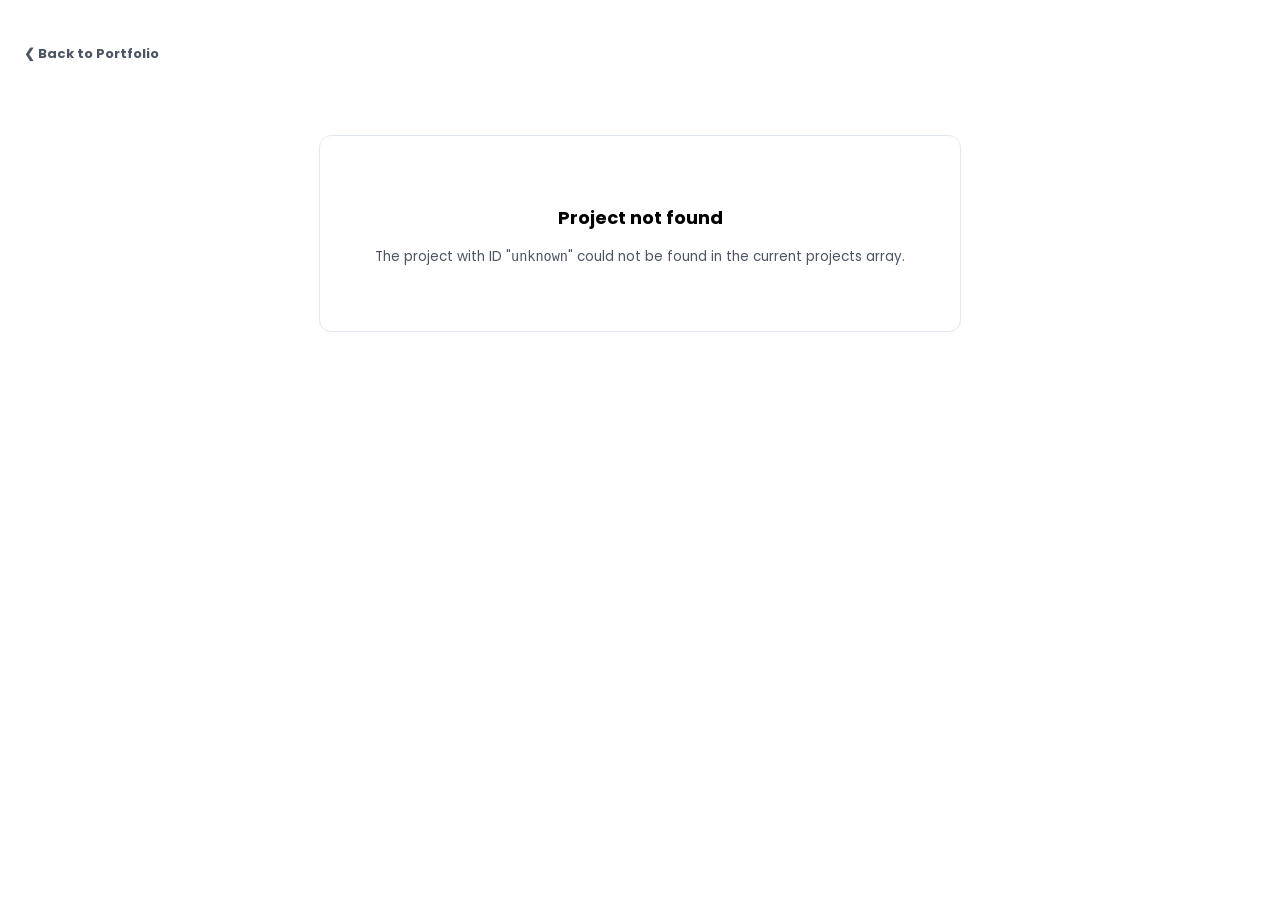
<file: project-details.html>
<!DOCTYPE html>
<html lang="en">
<head>
  <meta charset="UTF-8">
  <meta name="viewport" content="width=device-width, initial-scale=1.0">
  <title>Project Details - Sirkil Agency</title>
  
  <!-- Google Fonts -->
  <link rel="preconnect" href="https://fonts.googleapis.com">
  <link rel="preconnect" href="https://fonts.gstatic.com" crossorigin>
  <link rel="preconnect" href="https://raw.githubusercontent.com">
  <link href="https://fonts.googleapis.com/css2?family=Poppins:wght@300;400;500;600;700;800;900&display=swap" rel="stylesheet">

  <style>
    :root {
      --primary: #97fbbf;       /* Sirkil Mint Green */
      --primary-hover: #7ae2aa; /* Slightly darker Mint Green for hover states */
      --accent: #97fbbf;        /* Mint Green Accent */
      --bg-light: #ffffff;      /* Pure white background */
      --panel-light: #ffffff;   /* Pure white card backgrounds */
      --border-light: #e2e8f0;  /* Soft borders */
      --text-dark: #000000;     /* Deep black text */
      --text-muted: #4b5563;    /* Dark slate/gray text for readability */
      --transition: all 0.3s cubic-bezier(0.4, 0, 0.2, 1);
    }

    body {
      font-family: 'Poppins', sans-serif;
      background: var(--bg-light);
      color: var(--text-dark);
      margin: 0;
      padding: 0;
      line-height: 1.6;
    }

    .container {
      max-width: 1300px;
      margin: 40px auto;
      padding: 0 24px;
    }

    /* Back link button */
    .back-btn {
      display: inline-flex;
      align-items: center;
      gap: 6px;
      font-size: 13px;
      font-weight: 700;
      color: var(--text-muted);
      text-decoration: none;
      margin-bottom: 30px;
      transition: var(--transition);
    }

    .back-btn:hover {
      color: var(--primary);
      transform: translateX(-3px);
    }

    /* Layout Split grid */
    .project-grid {
      display: grid;
      grid-template-columns: 1.3fr 0.7fr;
      gap: 50px;
      align-items: start;
    }

    /* Left column */
    .project-main-content {
      display: flex;
      flex-direction: column;
      gap: 30px;
    }

    .project-title {
      font-size: clamp(28px, 5vw, 44px);
      font-weight: 900;
      color: var(--text-dark);
      line-height: 1.1;
      margin: 0 0 15px 0;
      letter-spacing: -1px;
    }

    .project-description {
      font-size: 15px;
      color: var(--text-muted);
      line-height: 1.7;
      margin-bottom: 20px;
    }

    /* Right column: Info Sidebar */
    .project-sidebar {
      background-color: var(--panel-light);
      border: 1px solid var(--border-light);
      border-radius: 16px;
      padding: 30px;
      box-shadow: 0 4px 6px -1px rgba(0,0,0,0.02);
      display: flex;
      flex-direction: column;
      gap: 16px;
    }

    .sidebar-title {
      font-size: 13px;
      font-weight: 800;
      text-transform: uppercase;
      letter-spacing: 1.5px;
      color: var(--text-dark);
      margin-bottom: 10px;
      border-left: 3px solid var(--primary);
      padding-left: 10px;
    }

    .info-row {
      display: flex;
      justify-content: space-between;
      align-items: center;
      font-size: 13px;
      border-bottom: 1px dashed var(--border-light);
      padding-bottom: 10px;
    }

    .info-row:last-child {
      border-bottom: none;
      padding-bottom: 0;
    }

    .info-label {
      font-weight: 700;
      color: var(--text-muted);
      text-transform: uppercase;
      font-size: 11px;
      letter-spacing: 0.5px;
    }

    .info-value {
      color: var(--text-dark);
      font-weight: 600;
      text-align: right;
    }

    /* --- MEDIA BLOCK STYLING --- */
    .media-block {
      border-radius: 12px;
      overflow: hidden;
      border: 1px solid var(--border-light);
      background-color: #000000;
      box-shadow: 0 4px 6px -1px rgba(0,0,0,0.02);
    }

    .media-block img,
    .media-block video {
      width: 100%;
      height: auto;
      display: block;
      object-fit: contain;
      max-height: 600px;
    }

    /* --- SLIDESHOW CONTAINER --- */
    .slideshow-container {
      position: relative;
      border-radius: 12px;
      overflow: hidden;
      border: 1px solid var(--border-light);
      background-color: #f1f5f9;
      aspect-ratio: 16 / 9;
      box-shadow: 0 4px 6px -1px rgba(0,0,0,0.02);
    }

    .slide {
      display: none;
      width: 100%;
      height: 100%;
      align-items: center;
      justify-content: center;
    }

    .slide img {
      max-width: 100%;
      max-height: 100%;
      object-fit: contain;
      display: block;
    }

    /* Slide navigation buttons */
    .prev, .next {
      cursor: pointer;
      position: absolute;
      top: 50%;
      transform: translateY(-50%);
      width: 40px;
      height: 40px;
      background: rgba(255, 255, 255, 0.95);
      border: 1px solid var(--border-light);
      color: var(--text-dark);
      border-radius: 50%;
      display: flex;
      align-items: center;
      justify-content: center;
      font-size: 16px;
      user-select: none;
      box-shadow: 0 4px 6px rgba(0, 0, 0, 0.05);
      transition: var(--transition);
      z-index: 5;
    }

    .prev:hover, .next:hover {
      background-color: var(--primary);
      color: var(--text-dark);
      border-color: var(--primary);
    }

    .prev { left: 15px; }
    .next { right: 15px; }

    /* Indicator dots */
    .dots {
      text-align: center;
      margin-top: 15px;
      display: flex;
      justify-content: center;
      gap: 6px;
    }

    .dot {
      cursor: pointer;
      height: 8px;
      width: 8px;
      background-color: #cbd5e1;
      border-radius: 50%;
      display: inline-block;
      transition: var(--transition);
    }

    .dot.active {
      background-color: var(--primary);
      width: 20px;
      border-radius: 4px;
    }

    /* Error Panel */
    .error-panel {
      text-align: center;
      padding: 50px 20px;
      background: var(--panel-light);
      border: 1px solid var(--border-light);
      border-radius: 12px;
      max-width: 600px;
      margin: 40px auto;
      box-shadow: 0 4px 6px -1px rgba(0, 0, 0, 0.02);
    }

    .error-panel h3 {
      font-size: 18px;
      margin-bottom: 10px;
    }

    .error-panel p {
      font-size: 13.5px;
      color: var(--text-muted);
    }

    /* Responsive Queries */
    @media (max-width: 900px) {
      .project-grid {
        grid-template-columns: 1fr;
        gap: 30px;
      }
      .project-sidebar {
        order: 1; /* Puts specs card at the top on mobile */
      }
      .project-main-content {
        order: 2;
      }
    }
  </style>
</head>
<body>

  <div class="container">
    <!-- Back Navigation -->
    <a href="portfolio.html" class="back-btn">
      <span>❮ Back to Portfolio</span>
    </a>

    <!-- Container for dynamic render -->
    <div id="project-details-root"></div>
  </div>

  <!-- Load Local project.js relative to file -->
  <script src="project.js"></script>

  <script>
    const root = document.getElementById("project-details-root");

    // Safety checks
    if (typeof projectsData === 'undefined') {
      root.innerHTML = `
        <div class="error-panel">
          <h3>projectsData is missing</h3>
          <p>Could not locate the <code>project.js</code> file. Please make sure that <code>project.js</code> is in the same directory as this HTML file.</p>
        </div>
      `;
    } else {
      loadProjectDetails();
    }

    function loadProjectDetails() {
      const params = new URLSearchParams(window.location.search);
      const projectId = params.get("id");
      const project = projectsData.find(p => p.id == projectId);

      if (project) {
        // Format video URL
        let videoUrl = project.videoUrl || project.video || "";
        if (videoUrl.includes("github.com") && videoUrl.includes("/blob/")) {
          videoUrl = videoUrl.replace("github.com", "raw.githubusercontent.com").replace("/blob/", "/");
        }

        const slideshowImages = project.slideshow || project.gallery || [];

        // Build HTML template
        root.innerHTML = `
          <div class="project-grid">
            
            <!-- Left main media & description -->
            <div class="project-main-content">
              <div>
                <h1 class="project-title">${project.title}</h1>
                <p class="project-description">${project.description || "Experiential brand structure crafted and manufactured for premium visual statement and consumer activations."}</p>
              </div>

              <!-- Slideshow (if exists) -->
              ${slideshowImages.length > 0 ? `
                <div class="slideshow-wrapper">
                  <div class="slideshow-container">
                    ${slideshowImages.map((img, i) => `
                      <div class="slide" style="${i === 0 ? "display:flex" : ""}">
                        <img src="${img}" alt="" ${i === 0 ? 'fetchpriority="high"' : 'loading="lazy"'} decoding="async">
                      </div>
                    `).join("")}
                    ${slideshowImages.length > 1 ? `
                      <a class="prev" onclick="changeSlide(-1)">❮</a>
                      <a class="next" onclick="changeSlide(1)">❯</a>
                    ` : ''}
                  </div>
                  ${slideshowImages.length > 1 ? `
                    <div class="dots">
                      ${slideshowImages.map((_, i) => `
                        <span class="dot ${i === 0 ? "active" : ""}" onclick="currentSlide(${i})"></span>
                      `).join("")}
                    </div>
                  ` : ''}
                </div>
              ` : ''}

              <!-- Video (if exists) -->
              ${videoUrl ? `
                <div class="media-block">
                  <video controls preload="none">
                    <source src="${videoUrl}" type="video/mp4">
                    Your browser does not support the video tag.
                  </video>
                </div>
              ` : ''}

              <!-- Thumbnail (show only if slideshow is empty) -->
              ${(slideshowImages.length === 0 && project.thumbnail) ? `
                <div class="media-block">
                  <img src="${project.thumbnail}" alt="${project.title}" decoding="async" fetchpriority="high">
                </div>
              ` : ''}

            </div>

            <!-- Right Sidebar specs card -->
            <div class="project-sidebar">
              <h3 class="sidebar-title">Project Specifications</h3>
              
              <div class="info-row">
                <span class="info-label">Client</span>
                <span class="info-value">${project.client || "N/A"}</span>
              </div>

              <div class="info-row">
                <span class="info-label">Industry</span>
                <span class="info-value">${project.industry || "N/A"}</span>
              </div>

              <div class="info-row">
                <span class="info-label">Category</span>
                <span class="info-value">${project.category || "N/A"}</span>
              </div>

              <div class="info-row">
                <span class="info-label">Location</span>
                <span class="info-value">${project.country || "KSA"}</span>
              </div>

              <div class="info-row">
                <span class="info-label">Year</span>
                <span class="info-value">
                  ${project.year || (project.date ? new Date(project.date).getFullYear() : "N/A")}
                </span>
              </div>
            </div>

          </div>
        `;

        if (slideshowImages.length > 1) {
          initSlideshowLogic();
        }
      } else {
        root.innerHTML = `
          <div class="error-panel">
            <h3>Project not found</h3>
            <p>The project with ID "<code>${projectId || 'unknown'}</code>" could not be found in the current projects array.</p>
          </div>
        `;
      }
    }

    // Vanilla Slideshow control variables and logic
    let slideIndex = 0;
    
    function initSlideshowLogic() {
      window.changeSlide = function(n) {
        showSlides(slideIndex += n);
      };

      window.currentSlide = function(n) {
        showSlides(slideIndex = n);
      };

      function showSlides(n) {
        const slides = document.getElementsByClassName("slide");
        const dots = document.getElementsByClassName("dot");
        
        if (n >= slides.length) { slideIndex = 0; }
        if (n < 0) { slideIndex = slides.length - 1; }
        
        for (let i = 0; i < slides.length; i++) {
          slides[i].style.display = "none";
        }
        for (let i = 0; i < dots.length; i++) {
          dots[i].className = dots[i].className.replace(" active", "");
        }
        
        slides[slideIndex].style.display = "flex";
        dots[slideIndex].className += " active";
      }
    }
  </script>
</body>
</html>
</file>
